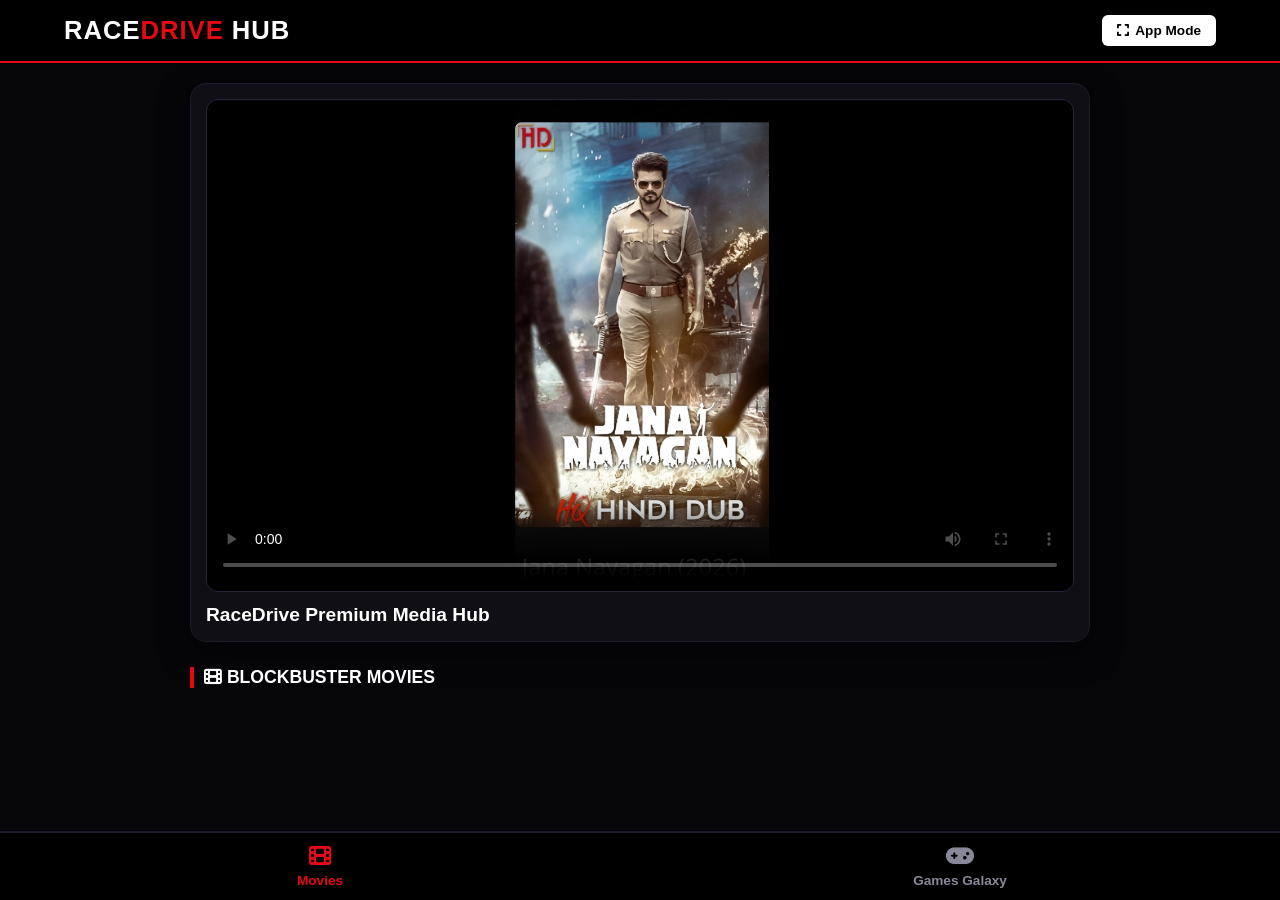
<file: index.html>
<!DOCTYPE html>
<html lang="hi">
<head>
    <meta charset="UTF-8">
    <meta name="viewport" content="width=device-width, initial-scale=1.0">
    <title>RaceDrive - Movies & Games Galaxy</title>
    <link rel="stylesheet" href="https://cdnjs.cloudflare.com/ajax/libs/font-awesome/6.4.0/css/all.min.css">
    <link href="https://vjs.zencdn.net/8.3.0/video-js.css" rel="stylesheet" />
    <link rel="stylesheet" href="style.css">
</head>
<body>

    <div class="navbar">
        <a href="#" class="brand">Race<span>Drive</span> Hub</a>
        <button class="web-fs-btn" onclick="toggleMasterFullScreen()">
            <i id="fsIcon" class="fas fa-expand"></i> <span id="fsText">App Mode</span>
        </button>
    </div>

    <div id="homeWindow" class="app-window active">
        <div class="player-card">
            <div class="video-box">
                <video id="mainHubPlayer" class="video-js vjs-default-skin vjs-big-play-centered" controls preload="auto" poster="IMG_20260626_164127.jpg" playsinline></video>
            </div>
            <div class="stream-title" id="activeContentTitle">RaceDrive Premium Media Hub</div>
        </div>
        <div class="row-section">
            <div class="section-title"><i class="fas fa-film"></i> Blockbuster Movies</div>
            <div class="content-scroll-box" id="moviesContainer"></div>
        </div>
    </div>

    <div id="gamesWindow" class="app-window">
        <div class="player-card" id="gamesMenuSection">
            <div class="section-title" style="border-color: #00875a;"><i class="fas fa-space-shuttle"></i> Games Galaxy</div>
            <div class="content-scroll-box" id="gamesContainer" style="display: grid; grid-template-columns: repeat(auto-fill, minmax(120px, 1fr)); gap: 12px;"></div>
        </div>

        <div id="arcade-snake" class="arcade-container" style="display:none;">
            <h3>🐍 क्लासिक स्नेक गेम</h3>
            <div id="snakeScore" style="font-size:18px; margin:10px 0; color:#4CAF50;">स्कोर: 0</div>
            <canvas id="snakeCanvas" width="400" height="400"></canvas>
            <button class="back-arcade-btn" onclick="closeArcadeGame()">← गेम्स लिस्ट में वापस जाएं</button>
        </div>

        <div id="arcade-ttt" class="arcade-container" style="display:none;">
            <h3>❌ टिक-टैक-टो ⭕</h3>
            <div id="tttStatus" style="font-size:18px; margin:10px 0; color:#2196F3;">खिलाड़ी X की बारी</div>
            <div class="board" id="tttBoard">
                <div class="cell" data-index="0"></div><div class="cell" data-index="1"></div><div class="cell" data-index="2"></div>
                <div class="cell" data-index="3"></div><div class="cell" data-index="4"></div><div class="cell" data-index="5"></div>
                <div class="cell" data-index="6"></div><div class="cell" data-index="7"></div><div class="cell" data-index="8"></div>
            </div>
            <button class="back-arcade-btn" style="background-color:#4CAF50; margin-bottom:10px;" onclick="startSnakeArcadeLogic('ttt')">रीस्टार्ट गेम</button><br>
            <button class="back-arcade-btn" onclick="closeArcadeGame()">← गेम्स लिस्ट में वापस जाएं</button>
        </div>

        <div id="arcade-pong" class="arcade-container" style="display:none;">
            <h3>🏓 पोंग टेनिस (vs कंप्यूटर)</h3>
            <p style="font-size:12px; color:#aaa;">कंट्रोल करने के लिए Up/Down Arrow कीज का इस्तेमाल करें</p>
            <canvas id="pongCanvas" width="500" height="350"></canvas>
            <button class="back-arcade-btn" onclick="closeArcadeGame()">← गेम्स लिस्ट में वापस जाएं</button>
        </div>

        <div id="arcade-subway" class="arcade-container" style="display:none;">
            <h3>🏃 सबवे रनर</h3>
            <div id="subwayScore" style="font-size:18px; margin:10px 0; color:#e67e22;">स्कोर: 0</div>
            <canvas id="subwayCanvas" width="500" height="250"></canvas>
            <button class="back-arcade-btn" onclick="closeArcadeGame()">← गेम्स लिस्ट में वापस जाएं</button>
        </div>
    </div>

    <div class="game-popup" id="masterGamePopup">
        <div class="popup-content">
            <button class="close-popup-btn" onclick="closeGamePopup()">Close Game</button>
            <div id="gameIframeContainer" style="width: 100%; height: 100%;"></div>
        </div>
    </div>

    <div class="bottom-nav">
        <button class="nav-item active" onclick="switchWindowTab('homeWindow', this)"><i class="fas fa-film"></i>Movies</button>
        <button class="nav-item" onclick="switchWindowTab('gamesWindow', this)"><i class="fas fa-gamepad"></i>Games Galaxy</button>
    </div>

    <script src="https://vjs.zencdn.net/8.3.0/video.min.js"></script>
    <script src="data.js"></script>
    <script src="controls.js"></script>
    <script src="app.js"></script>
</body>
</html>
</file>
<file: style.css>
/* ================= 🎨 GLOBAL STYLES & RESET ================= */
* { 
    margin: 0; 
    padding: 0; 
    box-sizing: border-box; 
    font-family: 'Segoe UI', Roboto, sans-serif; 
}
body { 
    background-color: #060609; 
    color: #fff; 
    padding-bottom: 90px; 
    overflow-x: hidden; 
}

/* ================= 🌌 NAVBAR STYLES ================= */
.navbar { 
    background: #000; 
    padding: 15px 5%; 
    border-bottom: 2px solid #e50914; 
    display: flex; 
    justify-content: space-between; 
    align-items: center; 
    position: sticky; 
    top: 0; 
    z-index: 100; 
}
.brand { 
    font-size: 1.6rem; 
    font-weight: 900; 
    text-transform: uppercase; 
    color: #fff; 
    text-decoration: none; 
    letter-spacing: 1px; 
}
.brand span { 
    color: #e50914; 
}
.web-fs-btn { 
    background: #fff; 
    color: #000; 
    border: none; 
    padding: 8px 15px; 
    border-radius: 6px; 
    font-weight: bold; 
    font-size: 0.85rem; 
    cursor: pointer; 
    display: flex; 
    align-items: center; 
    gap: 6px; 
    transition: 0.2s; 
}
.web-fs-btn:hover { 
    background: #e50914; 
    color: #fff; 
}

/* ================= 📱 LAYOUT WINDOWS ================= */
.app-window { 
    display: none; 
    width: 94%; 
    max-width: 900px; 
    margin: 20px auto; 
    animation: scaleUp 0.25s ease; 
}
.app-window.active { 
    display: block; 
}

/* ================= 🎬 VIDEO PLAYER CARD ================= */
.player-card { 
    background: #0f0f15; 
    border-radius: 16px; 
    padding: 15px; 
    border: 1px solid #1c1c28; 
    box-shadow: 0 10px 30px rgba(0,0,0,0.5); 
    margin-bottom: 25px; 
}
.video-box { 
    position: relative; 
    width: 100%; 
    background: #000; 
    border-radius: 12px; 
    overflow: hidden; 
    border: 1px solid #252538; 
}
.video-js { 
    width: 100% !important; 
    height: auto !important; 
    aspect-ratio: 16/9; 
}
.stream-title { 
    font-size: 1.2rem; 
    font-weight: 800; 
    margin-top: 12px; 
    color: #fff; 
}

/* ================= 📦 CONTENT DISPLAY ROWS ================= */
.row-section { 
    margin-bottom: 25px; 
}
.section-title { 
    font-size: 1.1rem; 
    font-weight: 800; 
    color: #fff; 
    margin-bottom: 15px; 
    border-left: 4px solid #e50914; 
    padding-left: 10px; 
    text-transform: uppercase; 
}
.content-scroll-box { 
    display: flex; 
    gap: 15px; 
    overflow-x: auto; 
    padding-bottom: 10px; 
}
.content-scroll-box::-webkit-scrollbar { 
    height: 6px; 
}
.content-scroll-box::-webkit-scrollbar-thumb { 
    background: #222233; 
    border-radius: 10px; 
}

/* ================= 🃏 CARDS DESIGN (MOVIES & GAMES) ================= */
.content-card { 
    min-width: 130px; 
    width: 130px; 
    background: #0f0f15; 
    border: 1px solid #1c1c28; 
    border-radius: 12px; 
    overflow: hidden; 
    cursor: pointer; 
    transition: transform 0.2s, border-color 0.2s; 
    text-align: center; 
}
.content-card:hover { 
    transform: scale(1.05); 
    border-color: #e50914; 
}
.card-icon-box { 
    width: 100%; 
    height: 100px; 
    background: #14141f; 
    display: flex; 
    align-items: center; 
    justify-content: center; 
    font-size: 2.2rem; 
    color: #e50914; 
}
.card-title { 
    font-size: 0.8rem; 
    font-weight: 700; 
    padding: 10px 5px; 
    white-space: nowrap; 
    overflow: hidden; 
    text-overflow: ellipsis; 
    color: #e0e0e6; 
}

/* ================= 🕹️ IN-BUILT ARCADE GAMES ZONE ================= */
.arcade-container { 
    background: #0f0f15; 
    border-radius: 16px; 
    padding: 20px; 
    border: 2px solid #00875a; 
    margin: 15px auto; 
    max-width: 540px; 
    text-align: center; 
    box-shadow: 0 8px 24px rgba(0,0,0,0.6);
}
.arcade-container h3 { 
    color: #00875a; 
    margin-bottom: 12px; 
    font-weight: 800; 
    font-size: 1.4rem;
}
.arcade-container canvas { 
    background: #000; 
    border: 3px solid #252538; 
    border-radius: 10px; 
    max-width: 100%; 
    display: block; 
    margin: 0 auto; 
    box-shadow: 0 0 15px rgba(0, 135, 90, 0.2);
}
.back-arcade-btn { 
    margin-top: 15px; 
    padding: 10px 20px; 
    background-color: #e74c3c; 
    color: white; 
    border: none; 
    border-radius: 6px; 
    cursor: pointer; 
    font-weight: bold; 
    font-size: 0.85rem; 
    transition: 0.2s; 
}
.back-arcade-btn:hover { 
    background-color: #c0392b; 
    transform: scale(1.03); 
}

/* ❌ TIC-TAC-TOE BOARD GRID ⭕ */
.board { 
    display: grid; 
    grid-template-columns: repeat(3, 85px); 
    grid-template-rows: repeat(3, 85px); 
    gap: 8px; 
    justify-content: center; 
    margin: 20px auto; 
}
.cell { 
    background-color: #14141f; 
    border: 2px solid #252538; 
    border-radius: 10px; 
    font-size: 34px; 
    font-weight: bold; 
    display: flex; 
    align-items: center; 
    justify-content: center; 
    cursor: pointer; 
    color: #fff; 
    transition: background 0.2s; 
}
.cell:hover { 
    background-color: #1c1c28; 
}
.cell.X { color: #2196F3; }
.cell.O { color: #FF5722; }

/* ================= 🌐 EXTERNAL WEB POPUP ================= */
.game-popup { 
    display: none; 
    position: fixed; 
    top: 0; left: 0; 
    width: 100%; height: 100%; 
    background: rgba(0,0,0,0.95); 
    z-index: 2000; 
    align-items: center; 
    justify-content: center; 
}
.game-popup.active { 
    display: flex; 
}
.popup-content { 
    width: 95%; 
    max-width: 450px; 
    height: 80vh; 
    background: #000; 
    border-radius: 16px; 
    overflow: hidden; 
    border: 2px solid #00875a; 
    position: relative; 
}
.close-popup-btn { 
    position: absolute; 
    top: 10px; right: 10px; 
    background: #e50914; 
    color: #fff; 
    border: none; 
    padding: 8px 12px; 
    border-radius: 6px; 
    font-weight: bold; 
    cursor: pointer; 
    z-index: 2100; 
}

/* ================= 📱 BOTTOM FIXED NAVIGATION ================= */
.bottom-nav { 
    position: fixed; 
    bottom: 0; left: 0; 
    width: 100%; 
    background: #000; 
    border-top: 2px solid #1c1c28; 
    display: flex; 
    justify-content: space-around; 
    padding: 12px 0; 
    z-index: 200; 
}
.nav-item { 
    background: none; 
    border: none; 
    color: #888899; 
    display: flex; 
    flex-direction: column; 
    align-items: center; 
    gap: 6px; 
    cursor: pointer; 
    font-size: 0.85rem; 
    font-weight: 600; 
    width: 45%; 
    transition: color 0.2s;
}
.nav-item i { 
    font-size: 1.4rem; 
}
.nav-item.active { 
    color: #e50914; 
}

/* Animations */
@keyframes scaleUp { 
    from { transform: scale(0.98); opacity: 0; } 
    to { transform: scale(1); opacity: 1; } 
          }
</file>
